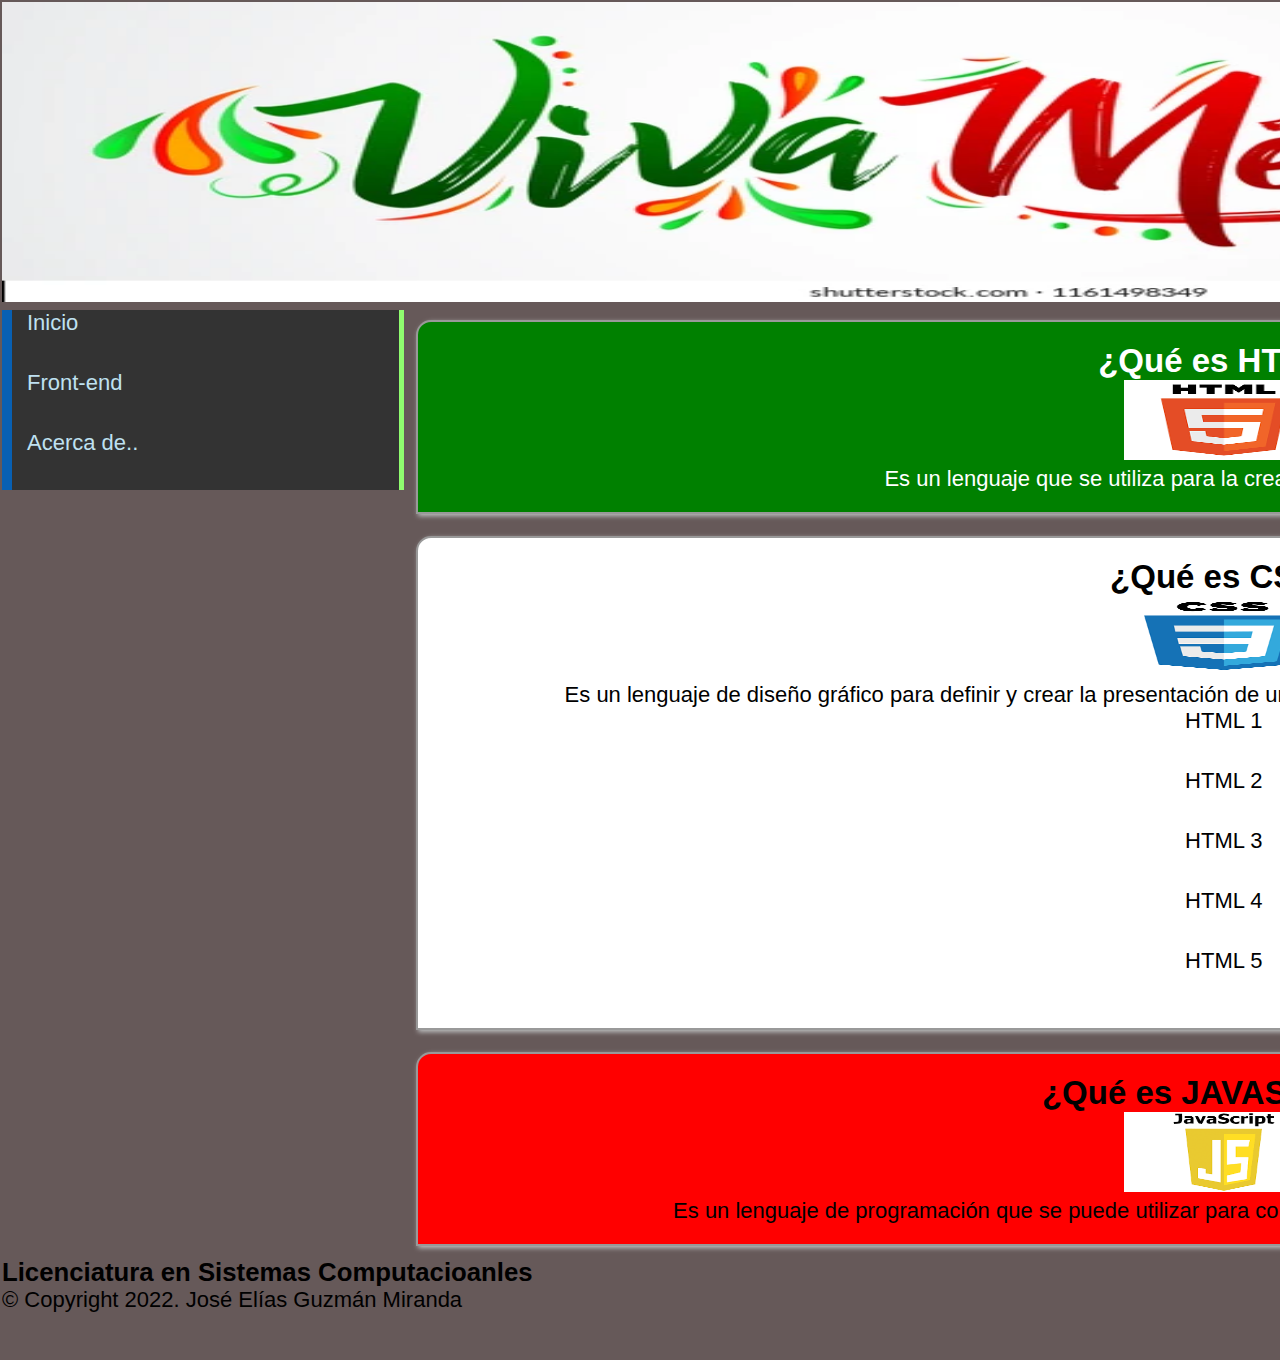
<file: index.html>
<!DOCTYPE html>
<html lang="en">

    <head>
        <meta charset="UTF-8">
        <meta name="viewport" content="width=device-width, initial-scale=1.0">
        <title>Lenguaje Web Front-end</title>
        <link rel="stylesheet" href="CSS/style.css">
    </head>

    <body>

        <table width="100%">

            <tr> <!--Encabezado-->
                <td colspan="2">
                    <img src="Imagenes/BANNER2.webp" height="300px" width="2010px">
                </td>
            </tr>

            <tr>
                <td rowspan="3" width="20%"> <!--Menu-->
                    <ul>
                        <li><a href="index.html">Inicio</a></li>
                        <li><a href="frontend.html">Front-end</a></li>
                        <li><a href="acerca.html">Acerca de..</a></li>
                    </ul>
                </td>
                <td> <!--Sección-->
                    <div>
                        <center><h2>¿Qué es HTML?</h2></center>
                        <center><img src="Imagenes/html5.jpg" width="200px" height="80px"></center>
                        <center><p>Es un lenguaje que se utiliza para la creación de páginas en la WWW</p></center>
                    </div>
                </td> 
            </tr>

            <tr>
                <td> <!--Sección-->
                    <div class="Css">

                        <h2>¿Qué es CSS?</h2>
                        <img src="Imagenes/CSS.png"  width="200px" height="80px">
                        <p>Es un lenguaje de diseño gráfico para definir y crear la presentación de un documento estructurado escrito en un lenguaje de marcado.</p>
                        <ul>
                            <li>HTML 1</li>
                            <li>HTML 2</li>
                            <li>HTML 3</li>
                            <li>HTML 4</li>
                            <li>HTML 5</li>
                        </ul>
                    </div>
                </td> 
            </tr>

            <tr>
                <td> <!--Sección-->
                    <div class="Js1">

                        <h2>¿Qué es JAVASCRIPT?</h2>
                        <img src="Imagenes/JS.png"  width="200px" height="80px">
                        <p>Es un lenguaje de programación que se puede utilizar para construir sitios Web y para hacerlos más interactivos.</p>
                    </div>
                </td> 
            </tr>

            <tr height="100px"> <!--Pie de página-->
                <td colspan="2">
                    
                    <h3>Licenciatura en Sistemas Computacioanles</h3>
                    <p>&copy; Copyright 2022. José Elías Guzmán Miranda</p>
                    
                </td>
            </tr>

        </table>

    </body>

</html>
</file>
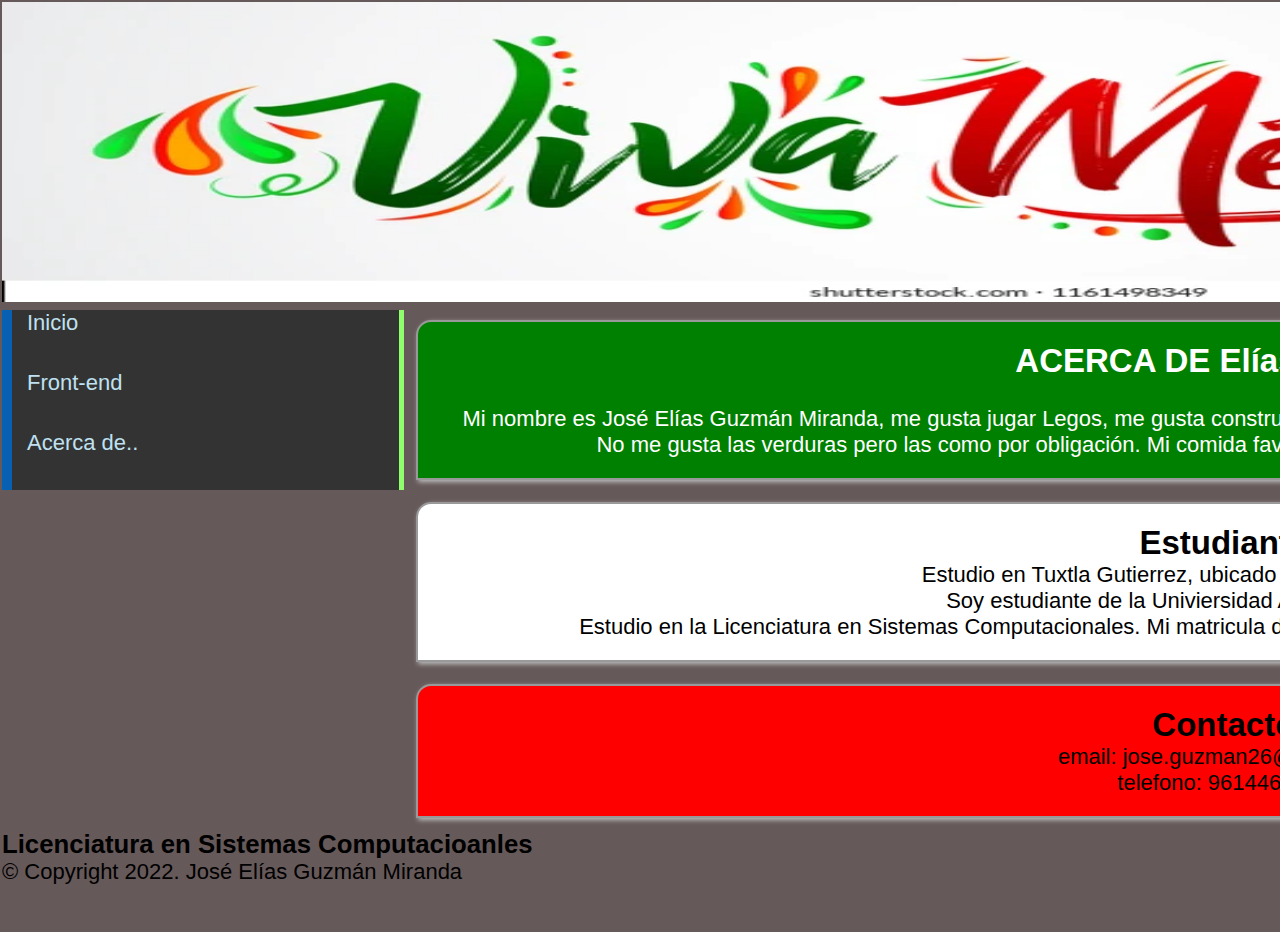
<file: acerca.html>
<!DOCTYPE html>
<html lang="en">

    <head>
        <meta charset="UTF-8">
        <meta name="viewport" content="width=device-width, initial-scale=1.0">
        <title>Lenguaje Web Front-end</title>
        <link rel="stylesheet" href="CSS/style.css">
    </head>

    <body>

        <table width="100%">

            <tr> <!--Encabezado-->
                <td colspan="2">
                    <img src="Imagenes/BANNER2.webp" height="300px" width="2010px">
                </td>
            </tr>

            <tr>
                <td rowspan="3" width="20%"> <!--Menu-->
                    <ul>
                        <li><a href="index.html">Inicio</a></li>
                        <li><a href="frontend.html">Front-end</a></li>
                        <li><a href="">Acerca de..</a></li>
                    </ul>
                </td>
                <td> <!--Sección-->
                    <div>
                        <center><h2>ACERCA DE Elías Miranda</h2></center>
                        <br>
                        <center>
                            <p>
                                Mi nombre es José Elías Guzmán Miranda, me gusta jugar Legos, me gusta construir cosas con los Legos
                                , soy una persona amigable, confiable y honesta. No me gusta las verduras pero las como por obligación. 
                                Mi comida favorita son los tacos de al pastor con una coca de vidrio fría. 
                            </p>
                        </center>
                    </div>
                </td> 
            </tr>

            <tr>
                <td> <!--Sección-->
                    <div class="Css">

                        <h2>Estudiante</h2>
                        
                        <p>
                            Estudio en Tuxtla Gutierrez, ubicado en el estado de Chiapas. <br>
                            Soy estudiante de la Univiersidad Autonoma de Chiapas. <br>
                            Estudio en la Licenciatura en Sistemas Computacionales.
                            Mi matricula de estudiante es #100000428.
                            Estoy en el grado 5°  y grupo J
                        </p>
                        
                    </div>
                </td> 
            </tr>

            <tr>
                <td> <!--Sección-->
                    <div class="Js1">

                        <h2>Contacto</h2>
                        
                        <p>
                            email: jose.guzman26@unach.mx
                            <br>
                            telefono: 9614461001
                        </p>
                    </div>
                </td> 
            </tr>

            <tr height="100px"> <!--Pie de página-->
                <td colspan="2">
                    
                    <h3>Licenciatura en Sistemas Computacioanles</h3>
                    <p>&copy; Copyright 2022. José Elías Guzmán Miranda</p>
                    
                </td>
            </tr>

        </table>

    </body>

</html>
</file>
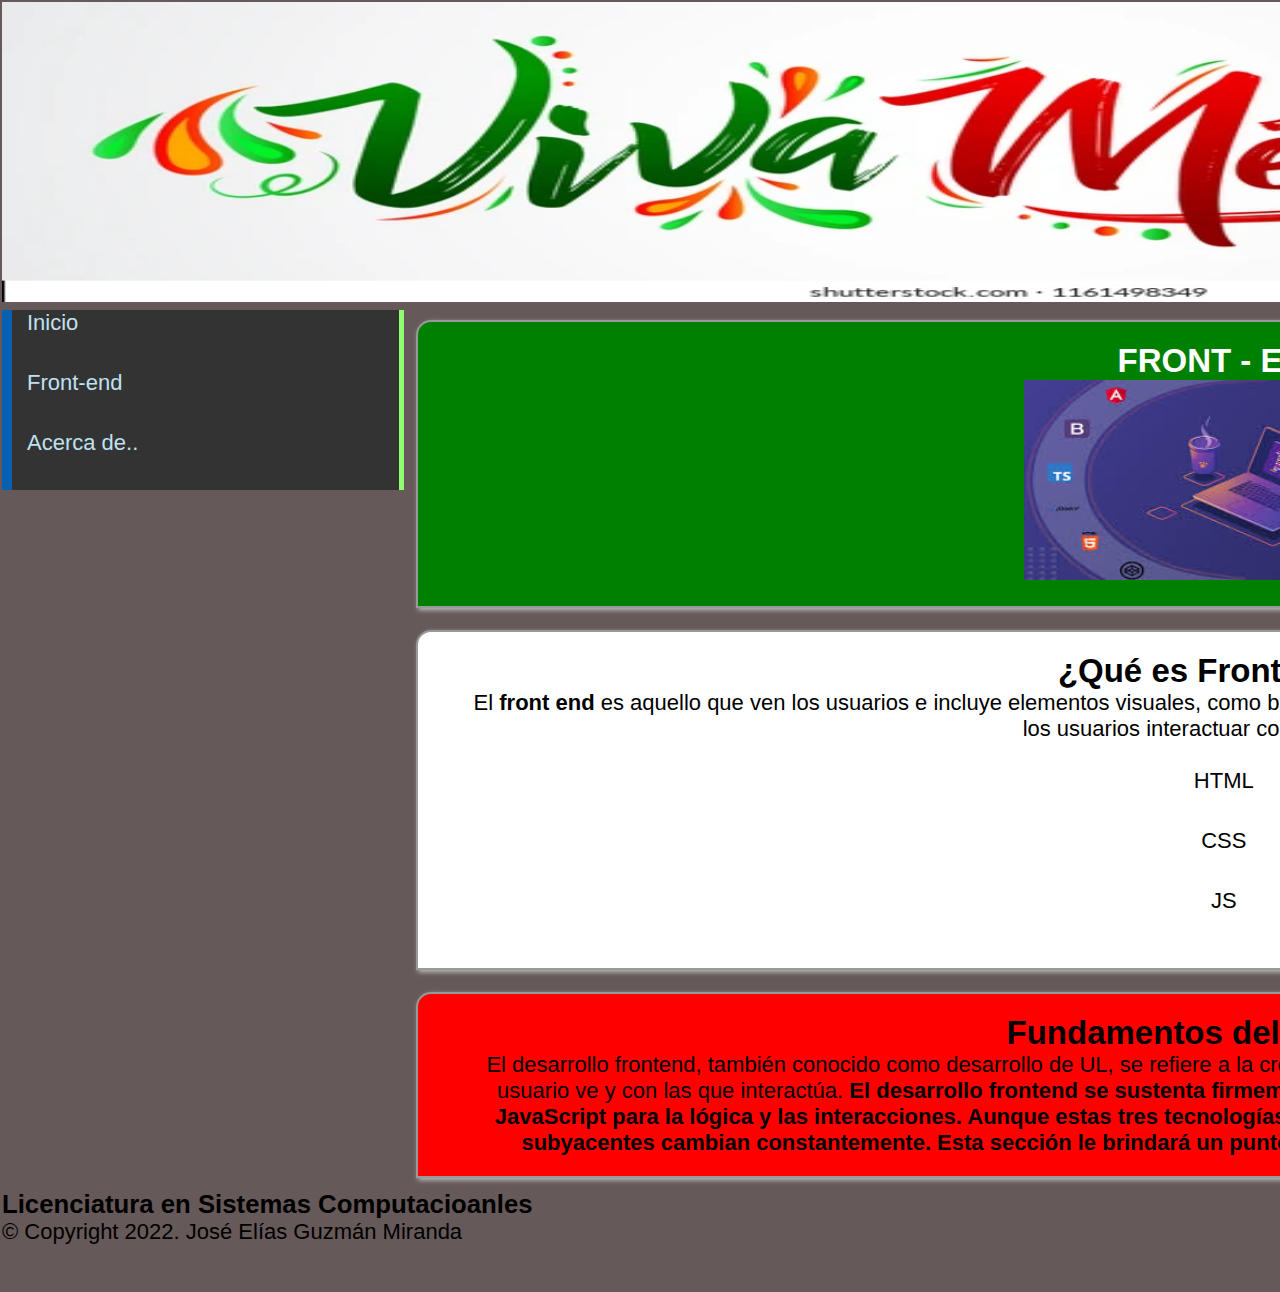
<file: frontend.html>
<!DOCTYPE html>
<html lang="en">

    <head>
        <meta charset="UTF-8">
        <meta name="viewport" content="width=device-width, initial-scale=1.0">
        <title>Lenguaje Web Front-end</title>
        <link rel="stylesheet" href="CSS/style.css">
    </head>

    <body>

        <table width="100%">

            <tr> <!--Encabezado-->
                <td colspan="2">
                    <img src="Imagenes/BANNER2.webp" height="300px" width="2010px">
                </td>
            </tr>

            <tr>
                <td rowspan="3" width="20%"> <!--Menu-->
                    <ul>
                        <li><a href="index.html">Inicio</a></li>
                        <li><a href="frontend.html">Front-end</a></li>
                        <li><a href="acerca.html">Acerca de..</a></li>
                    </ul>
                </td>
                <td> <!--Sección-->
                    <div>
                        <center><h2>FRONT - END</h2></center>
                        <center><img src="Imagenes/FRONTEND.jpeg" width="400px" height="200px"></center>
                    </div>
                </td> 
            </tr>

            <tr>
                <td> <!--Sección-->
                    <div class="Css">
                        <h2>¿Qué es Front - end?</h2>
                        <p>
                            El <b>front end</b> es aquello que ven los usuarios e incluye elementos visuales, como botones, 
                            casillas de verificación, gráficos y mensajes de texto. Permite a los usuarios interactuar 
                            con la aplicación.  
                        </p>
                        <br>
                        <ul>
                            <li>HTML</li>
                            <li>CSS</li>
                            <li>JS</li>
                        </ul>
                    </div>
                </td> 
            </tr>

            <tr>
                <td> <!--Sección-->
                    <div class="Js1">

                        <h2>Fundamentos del Front end</h2>
                        
                        <p>
                            El desarrollo frontend, también conocido como desarrollo de UL, se refiere a 
                            la creación de interfaces de usuario web, las partes de la aplicación que el usuario ve 
                            y con las que interactúa. 
                            <b>
                                El desarrollo frontend se sustenta firmemente en tres pilares: 
                            HTML para el marcado, CSS para el estilo y JavaScript para la lógica y las interacciones. 
                            Aunque estas tres tecnologías resistieron la prueba del tiempo, las herramientas y los marcos 
                            subyacentes cambian constantemente. Esta sección le brindará un punto de partida para comenzar 
                            a explorar el ecosistema frontend.
                            </b>
                        </p>
                    </div>
                </td> 
            </tr>

            <tr height="100px"> <!--Pie de página-->
                <td colspan="2">
                    
                    <h3>Licenciatura en Sistemas Computacioanles</h3>
                    <p>&copy; Copyright 2022. José Elías Guzmán Miranda</p>
                    
                </td>
            </tr>

        </table>

    </body>

</html>
</file>
<file: CSS/style.css>
*{
    padding: 0px;
    margin: 0px;
}
body{
    background-color: #665959;
    font-family: 'Open Sans', 'Helvetica Neve', Arial, Helvetica, sans-serif;
    font-size: 22px;
}

td{
    vertical-align: top;
}

ul{
    list-style: none;
}

ul li{
    font-family: 'Segoe UI', Tahoma, Geneva, Verdana, sans-serif;
    font-size: 22px;
    height: 60px;
}

ul li a{
    height: 60px;
    background-color: #333;
    display: block;
    border-left: 10px solid rgb(8,96,179);
    border-right: 5px solid rgb(144,253,111);
    padding-left: 15px;
    text-decoration: none;
    color: #bfe1f1;
}

ul li a:hover{
    margin-left: 10px;
    color: #b9b7b7;
    background-color: #0b1741;
    box-shadow: 10px 10px 20px #000;
    transform: rotate(4deg);
    -moz-transform: rotate(4deg);
    -webkit-transform: rotate(4deg);
}

a{
    text-decoration: none;
    color: aliceblue;
}

div{
    color: white;
    height: 100%;
    height: 100%;
    padding: 20px 10px 20px 40px;
    margin: 10px;
    border: 1px solid #999999;
    background-color: green;
    border-radius: 15px;
    border: solid 2px #999999;
    border-radius: 15px 0px 15px 0px;
    box-shadow: 2px 2px 5px #C0C2C3;
}

.Css{
    color: black;
    text-align: center;
    background-color: white;
}

.Js1{
    color: black;
    text-align: center;
    background-color: red;
}
</file>
